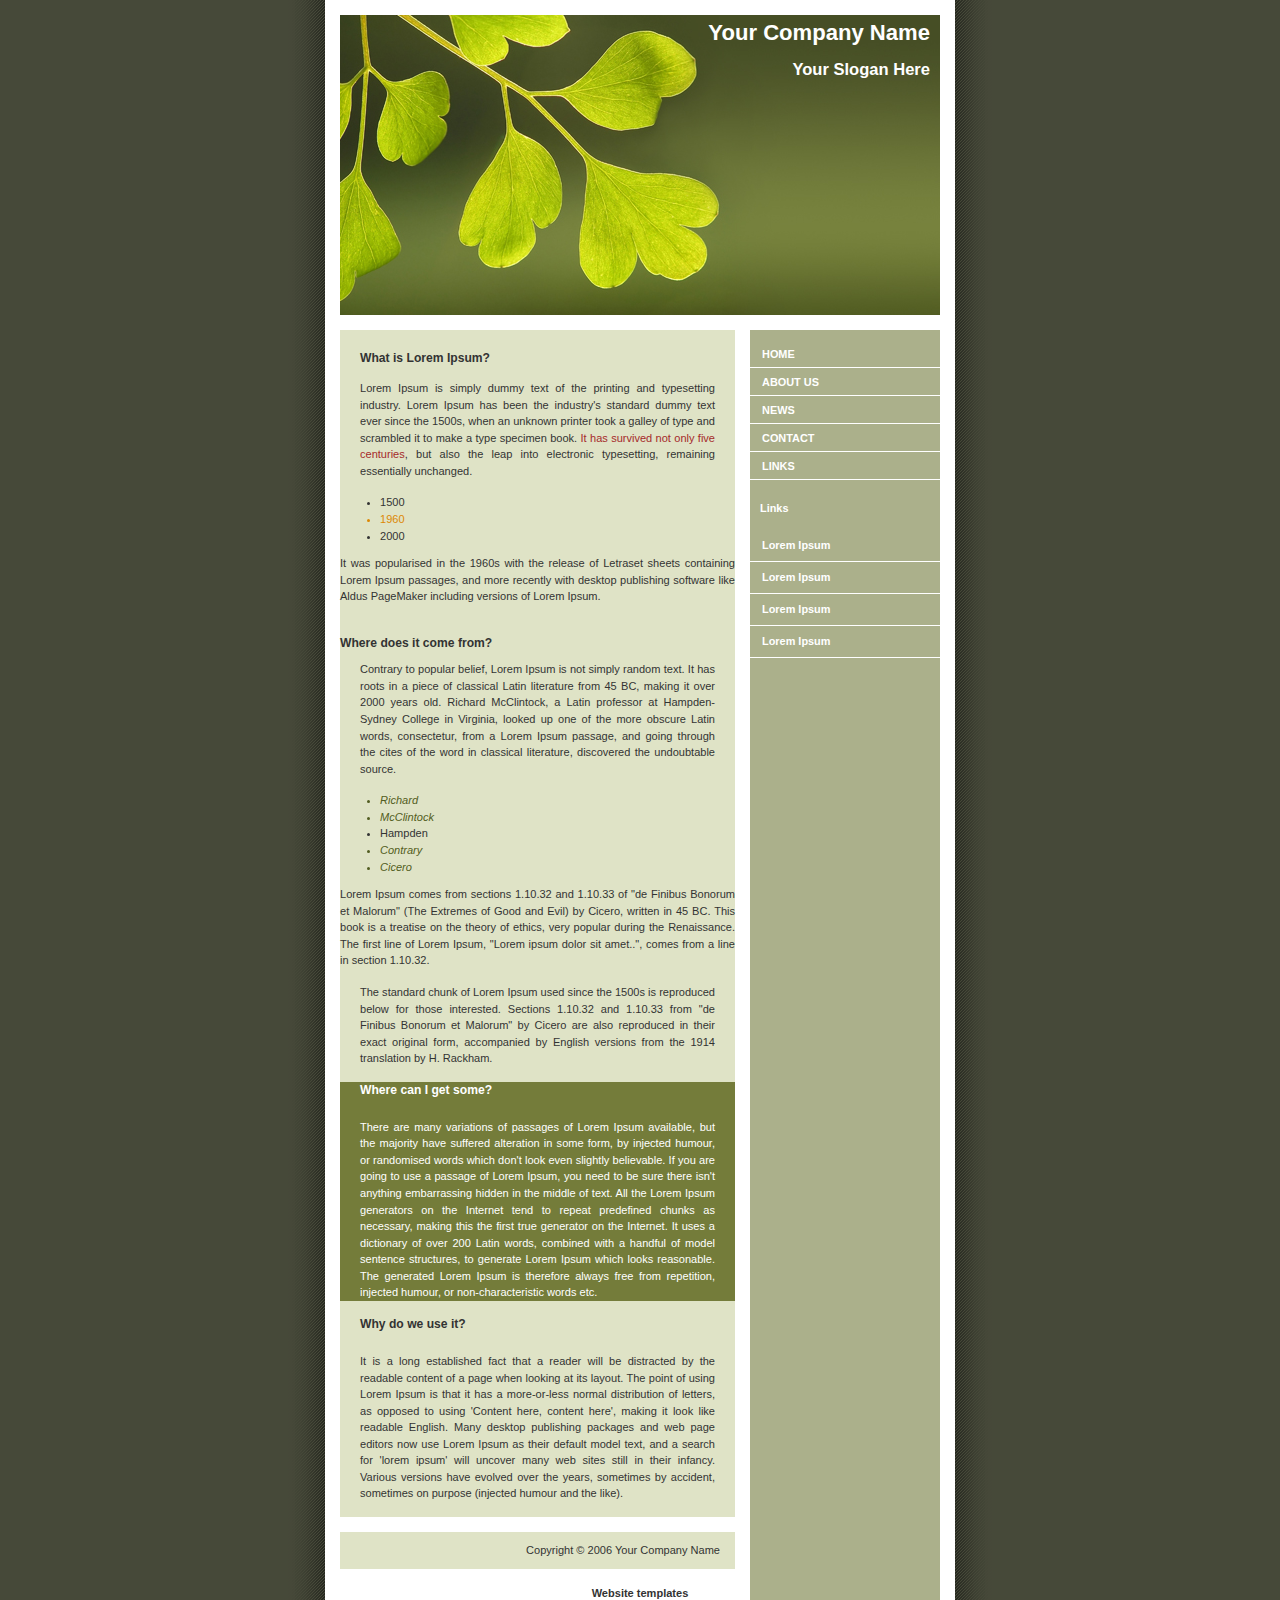
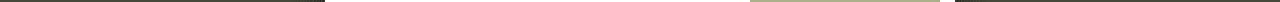
<file: Intermediate1/index.html>
<!DOCTYPE html PUBLIC "-//W3C//DTD XHTML 1.0 Strict//EN"
	"http://www.w3.org/TR/xhtml1/DTD/xhtml1-strict.dtd">
<html xmlns="http://www.w3.org/1999/xhtml" xml:lang="en" >
<head>
	<meta http-equiv="content-type" content="text/html; charset=iso-8859-1" />
	<title>Your Company Name</title>
	<link rel="stylesheet" type="text/css" media="screen" href="style.css" />

	<!-- Your CSS goes here -->
	<style>
		body {
			background-color: #464939;
		}

		h3 {
			font-size: 12pt;
		}
		div #participation {
			background-color: #747C3A;
			color: white;
		}

		div #explanation span.danger {
			color: brown;
		}

		ul > li {
			color: #525D21;
			font-style: italic;
		}

		ul span.years li.strong {
			color: #DD8804;
		}

	</style>

</head>
<body>

	<div id="container">
		<div id="intro">
			<div id="pageHeader">
				<h1><span>Your Company Name</span></h1>
				<h2><span>Your Slogan Here</span></h2>
			</div>
		</div>

		<div id="supportingText">
			<div id="explanation">
				<h3><span>What is Lorem Ipsum?</span></h3>
				<p class="p1"><span>Lorem Ipsum is simply dummy text of the printing and typesetting industry. Lorem Ipsum has been the industry's standard dummy text ever since the 1500s, when an unknown printer took a galley of type and scrambled it to make a type specimen book. <span class="danger">It has survived not only five centuries</span>, but also the leap into electronic typesetting, remaining essentially unchanged. 
					<ul>
						<span class="years">
							<li>1500</li>
							<li class="strong">1960</li>
							<li>2000</li>
						</span>
					</ul>
					It was popularised in the 1960s with the release of Letraset sheets containing Lorem Ipsum passages, and more recently with desktop publishing software like Aldus PageMaker including versions of Lorem Ipsum.</span></p>
				</div>
				<div id="philosophy">
					<h3><span>Where does it come from?</span></h3>
					<p class="p1"><span>Contrary to popular belief, Lorem Ipsum is not simply random text. It has roots in a piece of classical Latin literature from 45 BC, making it over 2000 years old. Richard McClintock, a Latin professor at Hampden-Sydney College in Virginia, looked up one of the more obscure Latin words, consectetur, from a Lorem Ipsum passage, and going through the cites of the word in classical literature, discovered the undoubtable source. 

						<ul>
							<li>Richard</li>
							<li>McClintock</li>
							<span>
								<li class="strong">Hampden</li>
							</span>
							<li>Contrary</li>
							<li>Cicero</li>
						</ul>

						Lorem Ipsum comes from sections 1.10.32 and 1.10.33 of "de Finibus Bonorum et Malorum" (The Extremes of Good and Evil) by Cicero, written in 45 BC. This book is a treatise on the theory of ethics, very popular during the Renaissance. The first line of Lorem Ipsum, "Lorem ipsum dolor sit amet..", comes from a line in section 1.10.32.</span></p>
						<p class="p2"><span><span class="danger">The standard chunk of Lorem Ipsum used since the 1500s is reproduced below for those interested.</span> Sections 1.10.32 and 1.10.33 from "de Finibus Bonorum et Malorum" by Cicero are also reproduced in their exact original form, accompanied by English versions from the 1914 translation by H. Rackham.</span></p>
					</div>

					<div id="participation">
						<h3><span>Where can I get some?</span></h3>
						<p class="p1"><span>There are many variations of passages of Lorem Ipsum available, but the majority have suffered alteration in some form, by injected humour, or randomised words which don't look even slightly believable. If you are going to use a passage of Lorem Ipsum, you need to be sure there isn't anything embarrassing hidden in the middle of text. All the Lorem Ipsum generators on the Internet tend to repeat predefined chunks as necessary, making this the first true generator on the Internet. It uses a dictionary of over 200 Latin words, combined with a handful of model sentence structures, to generate Lorem Ipsum which looks reasonable. The generated Lorem Ipsum is therefore always free from repetition, injected humour, or non-characteristic words etc.</span></p>
					</div>

					<div id="benefits">
						<h3><span>Why do we use it?</span></h3>
						<p class="p1"><span>It is a long established fact that a reader will be distracted by the readable content of a page when looking at its layout. The point of using Lorem Ipsum is that it has a more-or-less normal distribution of letters, as opposed to using 'Content here, content here', making it look like readable English. Many desktop publishing packages and web page editors now use Lorem Ipsum as their default model text, and a search for 'lorem ipsum' will uncover many web sites still in their infancy. Various versions have evolved over the years, sometimes by accident, sometimes on purpose (injected humour and the like).</span></p>
					</div>

					<div id="footer">
						Copyright � 2006 Your Company Name
					</div>

				</div>


				<div id="linkList">
					<div id="linkList2">
						<div id="lselect">
							<ul>
								<li><a href="">Home</a></li>
								<li><a href="">About Us</a></li>
								<li><a href="">News</a></li>
								<li><a href="">Contact</a></li>
								<li><a href="">Links</a></li>
							</ul>
						</div>

						<div id="larchives">
							<h3 class="archives"><span>Links</span></h3>
							<ul>
								<li><a href="">Lorem Ipsum</a></li>
								<li><a href="">Lorem Ipsum</a></li>
								<li><a href="">Lorem Ipsum</a></li>
								<li><a href="">Lorem Ipsum</a></li>
							</ul>
						</div>
					</div>
				</div>


			</div>
			<!-- Designed by DreamTemplate. Please leave link unmodified. -->
			<br><center><a href="http://www.dreamtemplate.com" title="Website Templates" target="_blank">Website templates</a></center>
		</body>
		</html>
</file>
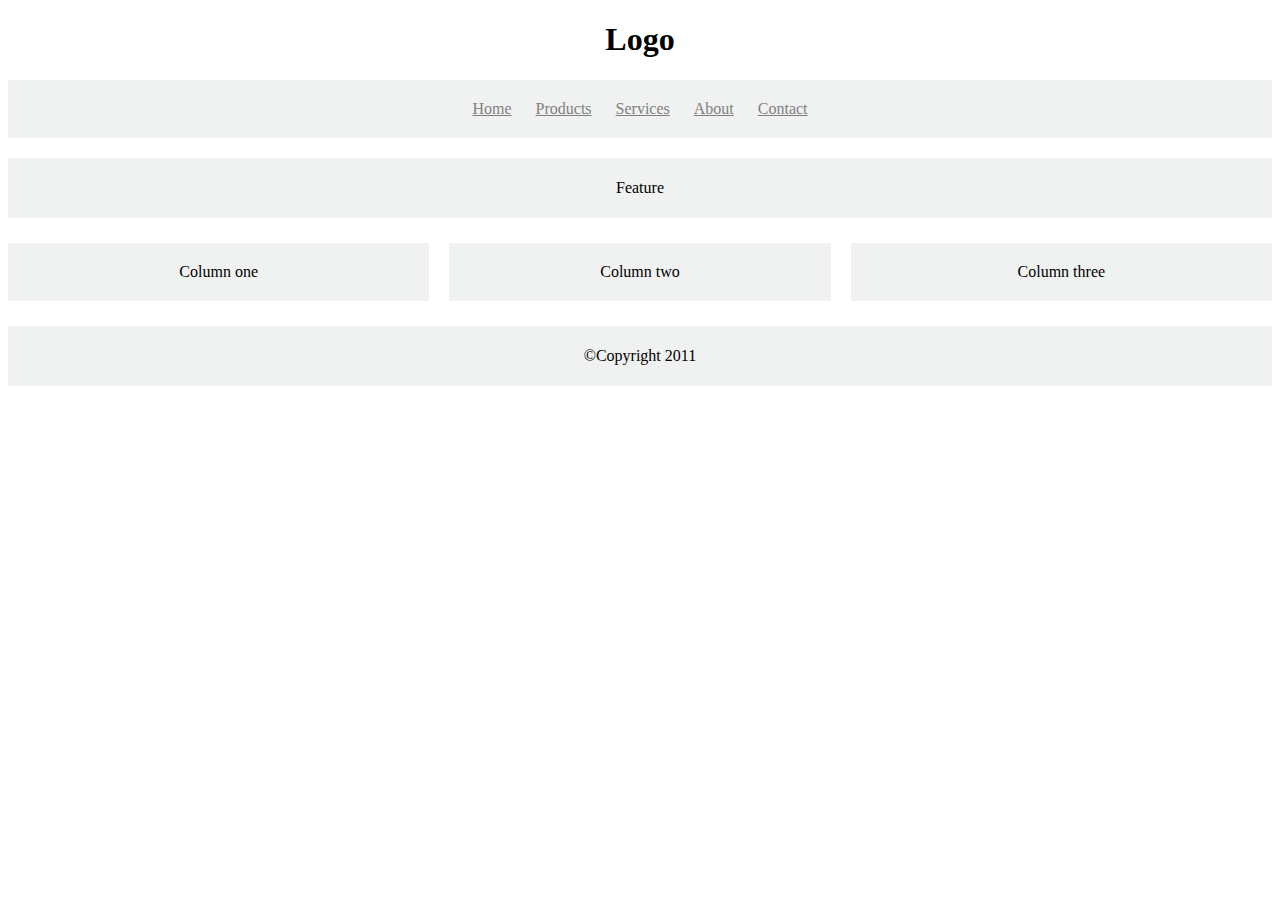
<file: Advanced/logo.html>
<!DOCTYPE html>
<html>
<head>
	<title>Advanced Exercise CSS</title>
	<link rel='stylesheet' type='text/css' href='logo_style.css'>
</head>


	<header>
		<h1>Logo</h1>
	</header>

	<body>	
		<ul>
			<li><a href="" title="">Home</a></li>
			<li><a href="" title="">Products</a></li>
			<li><a href="" title="">Services</a></li>
			<li><a href="" title="">About</a></li>
			<li><a href="" title="">Contact</a></li>
		</ul>

	<div class="center">
		<p>Feature</p>	
	</div>

	<div class="row">
		<div class="column">Column one</div>
		<div class="column" id="middle">Column two</div>
		<div class="column">Column three</div>
	</div>
	</body>

	<footer>
		<p>&#169;Copyright 2011</p>
	</footer>	
</html>
</file>
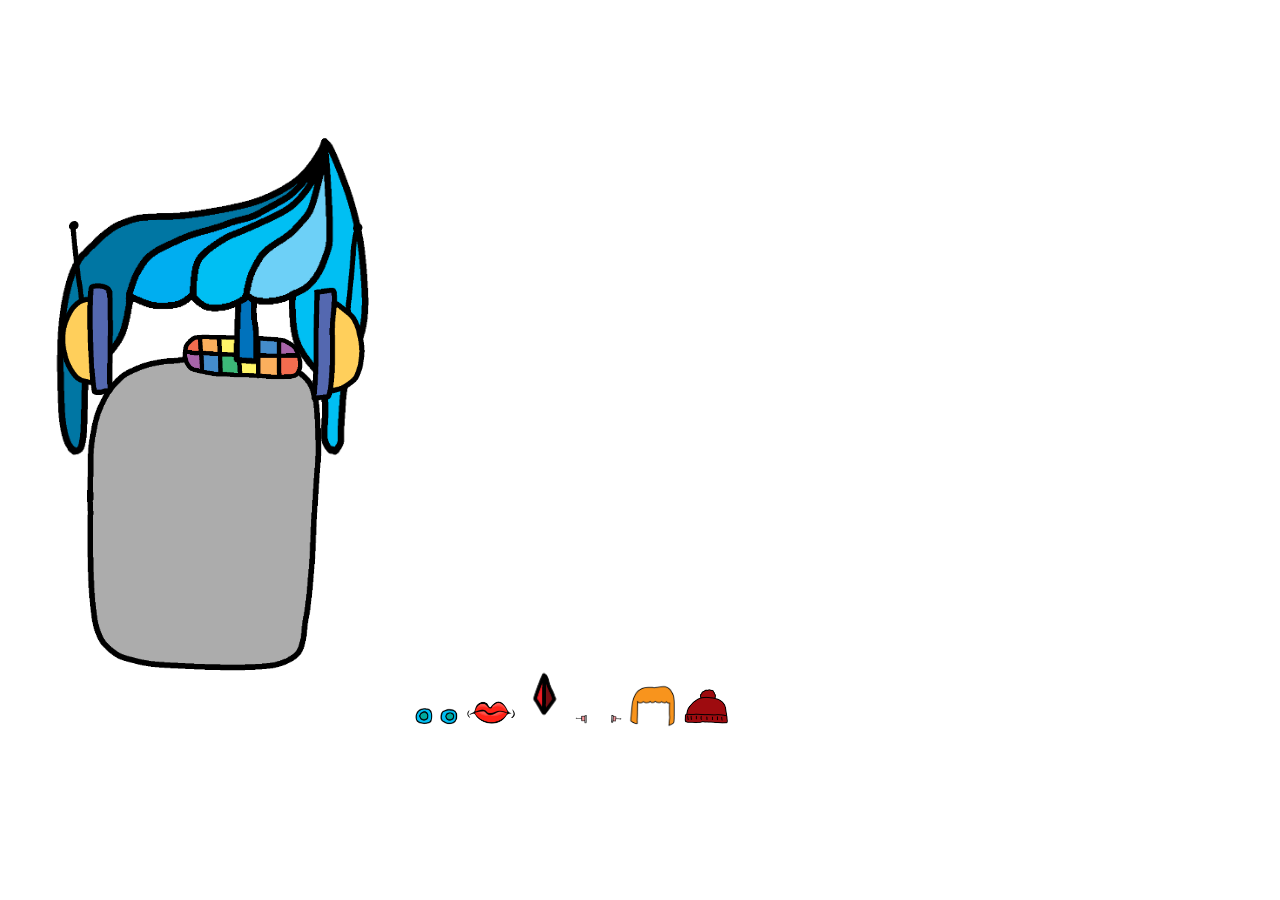
<file: intermediate2/robot.html>
<html>

  <head>
    <link rel="stylesheet" href="robot.css">
  </head>
  
  <body>
    <img id="face" src="face.png">
    <img id="eyes1" src="eyes.png">
    <img id="eyes2" src="eyes2.png">
    <img id="mouth1" src="mouth.png">
    <img id="mouth2" src="mouth2.png">
    <img id="nose1" src="nose.png">
    <img id="nose2" src="nose2.png">
    <img id="ears1" src="ears.png">
    <img id="ears2" src="ears2.png">
    <img id="hair1" src="hair1.png">
    <img id="hair2" src="hair2.png">
    <img id="hat" src="hat.png">
    
  </body>
  
</html>
</file>
<file: Intermediate1/style.css>
a {
    font-weight: bold;
}

a:link,
a:visited {
    text-decoration: none;
    color: #333;
}

a:hover,
a:active {
    text-decoration: underline;
    color: #F36;
}

body {
    background: #f4f4f4 url(pagebg.gif) repeat-y top center;
    font: 69%/1.5em 'Lucida Sans Unicode', 'Lucida Grande', verdana, arial, sans-serif;
    color: #333;
    margin: 0;
    padding: 0;
    text-align: center;
}

p {
    margin: 0 0 10px;
}

#container {
    position: relative;
    background: transparent;
    margin: 0 auto;
    text-align: justify;
    width: 600px;
}

#container h3 {
    font-size: 110%;
    font-weight: bold;
    margin-bottom: 10px;
    margin-top: 30px;
}

#pageHeader {
    margin: 0;
    padding-top: 15px;
    height: 300px;
    background: #FFF url(header.jpg) no-repeat bottom;
    border-bottom: 15px solid #FFF;
    text-align: right;
}

#pageHeader h1,
#pageHeader h2 {
    margin: 0;
    padding: 10px;
    color: #FFFFFF;
}

#preamble {
    position: absolute;
    top: 330px;
    right: 0;
    z-index: 2;
    width: 190px;
    font-size: 90%;
    color: #FFF;
    text-align: left;
    border-bottom: 15px solid #FFF;
    line-height: 14px;
    padding-top: 10px;
}

#preamble p {
    margin: 0 17px 15px 15px;
}

#preamble h3 {
    height: 30px;
    margin: 0;
    padding: 0;
}

#preamble h3 span {
    margin: 0;
    padding: 10px;
}

#supportingText {
    margin: 0 205px 0 0;
    background-color: #DFE3C6;
    padding-top: 20px;
}

#supportingText p {
    margin: 0 20px 15px 20px;
}

#explanation h3 {
    height: 30px;
    margin: 0;
    padding: 0;
}

#explanation h3 span {
    margin: 0;
    padding: 20px;
}

#participation h3 {
    height: 37px;
    margin: 0;
    padding: 0;
}

#participation h3 span {
    margin: 0;
    padding: 20px;
}

#benefits h3 {
    height: 37px;
    margin: 0;
    padding: 0;
}

#benefits h3 span {
    margin: 0;
    padding: 20px;
}

#footer {
    border-top: 15px solid #FFF;
    padding: 10px 15px 10px 10px;
    text-align: right;
    margin: 0;
    background-color: #DFE3C6;
}

#footer a {
    margin-left: 20px;
    color: #CCC;
}

#footer a:hover,
#footer a:active {
    color: #FFF;
}

#linkList {
    background: transparent;
    padding: 0;
    margin: 0;
    width: 190px;
    position: absolute;
    top: 350px;
    right: 0;
    font-size: 90%;
}

#linkList ul {
    margin: 0;
    padding: 0;
    list-style: none;
}

#lselect ul,
#larchives ul,
#lresources ul {
    margin-top: -10px;
    margin-bottom: -10px;
}

#linkList li {
    display: block;
    padding: 8px 0 7px 12px;
    margin: 0;
    line-height: 160%;
    border-bottom: 1px solid #FFF;
}

#linkList li a {
    color: #FFFFFF;
    font: bold 110% arial, helvectica, sans-serif;
}

#linkList li:hover {
    background-color: #7E8459;
    background-position: 0 0;
}

#linkList li:hover a {
    color: #FFF;
}

#lselect {
    color: #377774;
}

#lselect li:hover {
    color: #656565;
}

#lselect li a {
    text-transform: uppercase;
    font: bold 110% arial, helvectica, sans-serif;
    display: block;
    margin: 0;
    padding: 0;
}

#lselect li:hover a {
    color: #FFF;
}

#lselect li a.c:link,
#lselect li a.c:visited {
    display: inline;
    font-weight: normal;
    text-transform: none;
    font-size: 100%;
    color: #377774;
}

#lselect li:hover a.c {
    color: #FFB9CB;
}

h3.archives {
    height: 30px;
    margin: 0;
    padding: 0;
}

h3.archives span {
    margin: 0;
    padding: 10px;
    color: #FFFFFF;
}
</file>
<file: Advanced/logo_style.css>
header {
	text-align: center;
}

ul {
	text-align: center;
    list-style-type: none;
    margin: 20px 0;
    background-color: #f0f1f1;
    padding: 20px 0;
}

ul li {
	display: inline;
}

li a {
	color: grey;
	padding: 0 10px;
}


.center, footer {
	text-align: center;
	background-color: #f0f1f1;
	padding: 5px 0;
	margin: 20px 0;
}

.row {
	display: table;
	text-align: center;
	padding: 5px 0;
	width: 100%;
}

#middle {
	border-left: white solid 20px;
	border-right: white solid 20px;
}

.column {
	display: table-cell;
	background-color: #f0f1f1;
	padding: 20px;
	width: 33%;

}

footer{
	text-align: center;
	background-color: #f0f1f1;
}
</file>
<file: intermediate2/robot.css>
body  {
	margin-top: 250px;
}


img {
  width: 50px;
}
#face {
  width: 400px;
}

#eyes2 {
	position: absolute;
    top: 25%;
    left: 14%;
    width: 150px;
}

#mouth2 {
	position: absolute;
    top: 35%;
    left: 13%;
    width: 150px;
}

#nose1 {
position: absolute;
    top: 28%;
    left: 16%;
    width: 80px;
}

#ears1 {
position: absolute;
    top: 20%;
    left: 2%;
    width: 370px;
    z-index: 2;
}

#hair1 {
position: absolute;
    top: 11%;
    left: 2%;
    width: 370px;
    z-index: 1;
}
</file>
